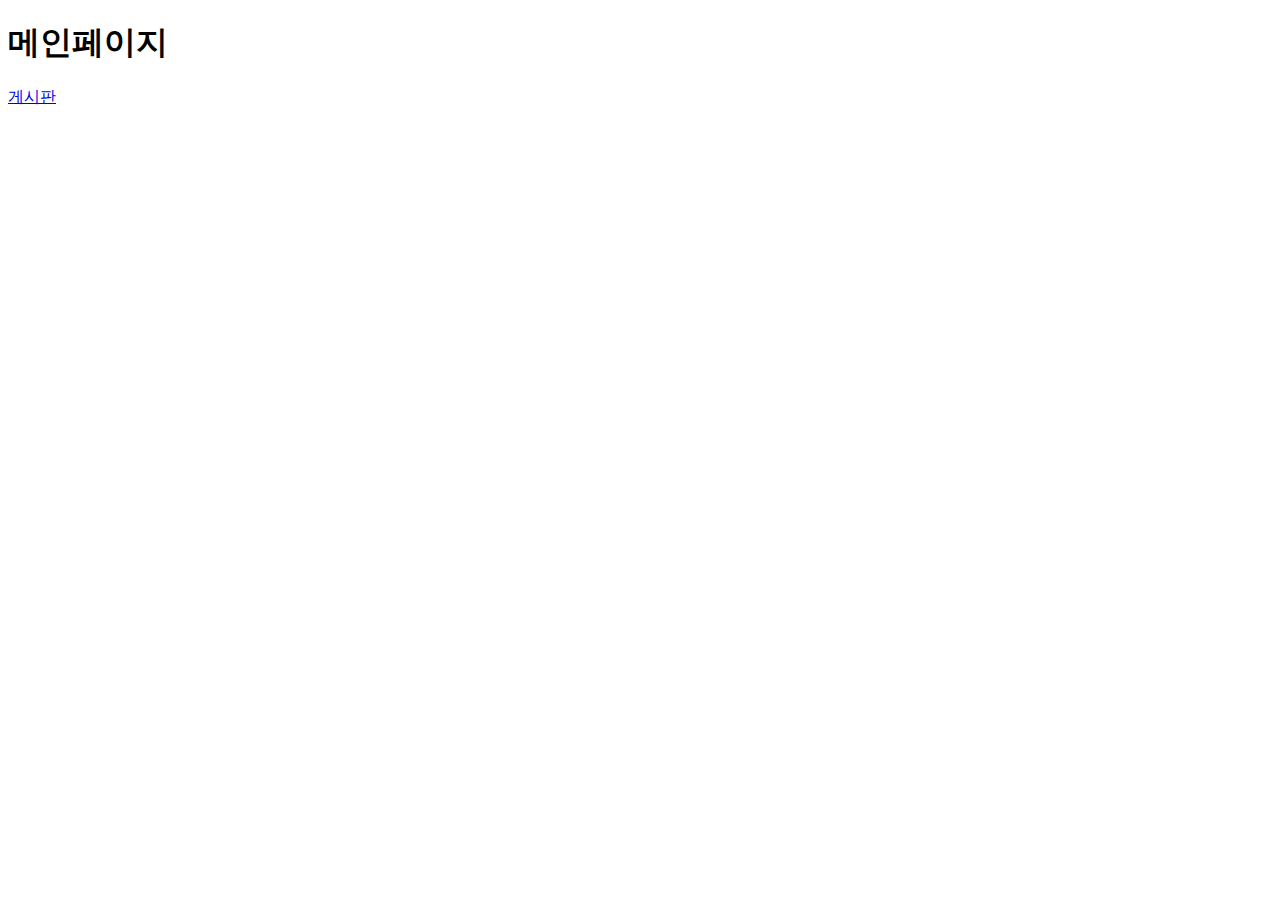
<file: index.html>
<!DOCTYPE html>
<html lang="en">
<head>
    <meta charset="UTF-8">
    <meta name="viewport" content="width=device-width, initial-scale=1.0">
    <title>Document</title>
</head>
<body>
    <h1>메인페이지</h1>
    <a href="./post.html">게시판</a>
</body>
</html>
</file>
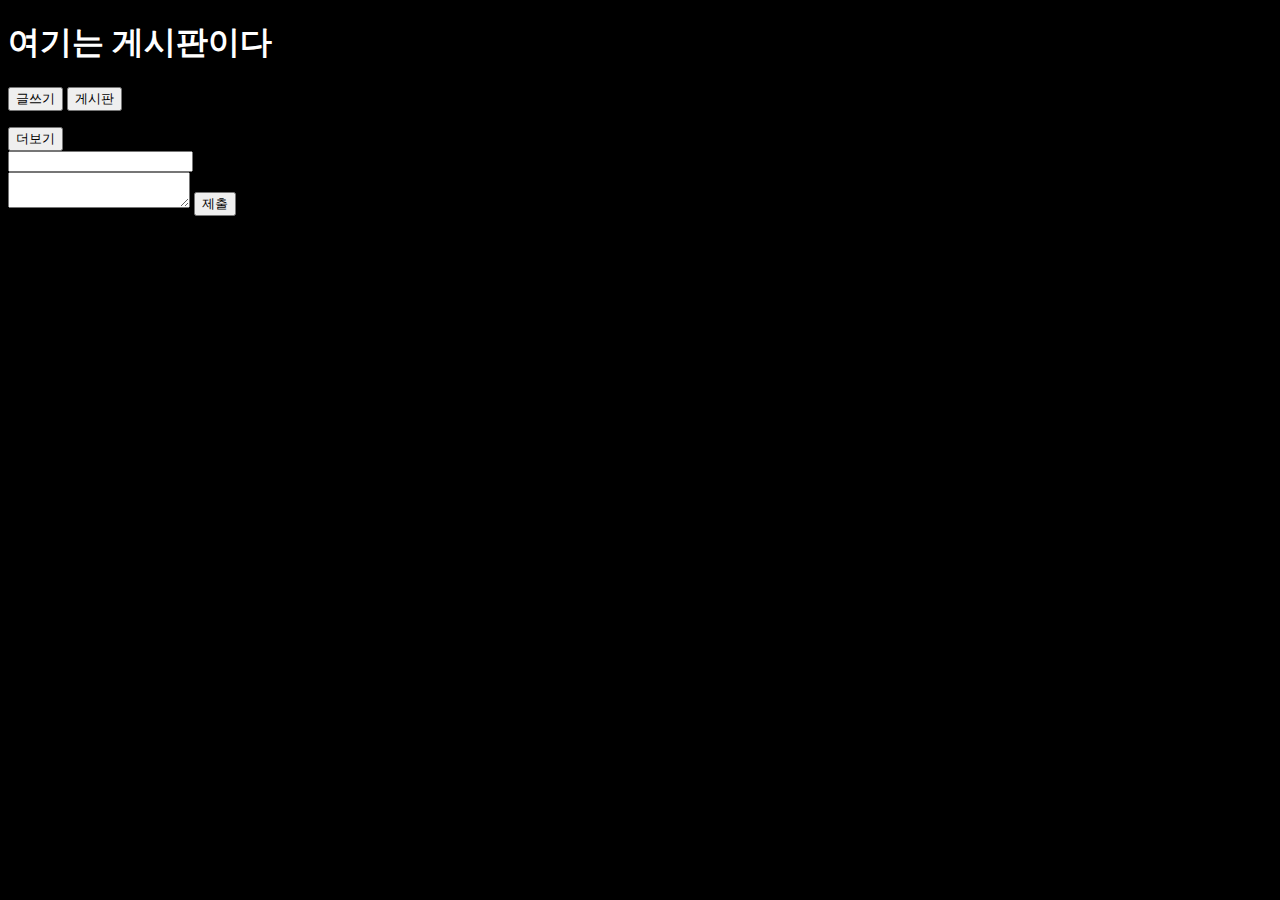
<file: post.html>
<!DOCTYPE html>
<html lang="en">
<head>
    <meta charset="UTF-8">
    <meta name="viewport" content="width=device-width, initial-scale=1.0">
    <title>Document</title>
    <link rel="stylesheet" href="style.css">
</head>
<body>
    <h1>여기는 게시판이다</h1>
    <nav>
        <button id="toggle-write">글쓰기</button>
        <button id="toggle-board">게시판</button>
    </nav>
    <ol id="board"></ol>
    <button id="post-more">더보기</button>
    <form id="post-form">
        <input type="text" name="title" id="title">
        <br/>
        <textarea name="content" id="content"></textarea>
        <button>제출</button>
    </form>

</body>
<script src="./app.js"></script>
</html>
</file>
<file: style.css>
/* #post-form{
    display: none;
}
#board{
    display: none;
} */

body{
    background-color: black;
    color: white;
}

.bold-text{
    font-weight: bold;
}

.post-container{
    background-color: rgb(39, 37, 37);
    margin: 1rem;
    padding: 1rem;
    border-radius: 1rem;
    
}
</file>
